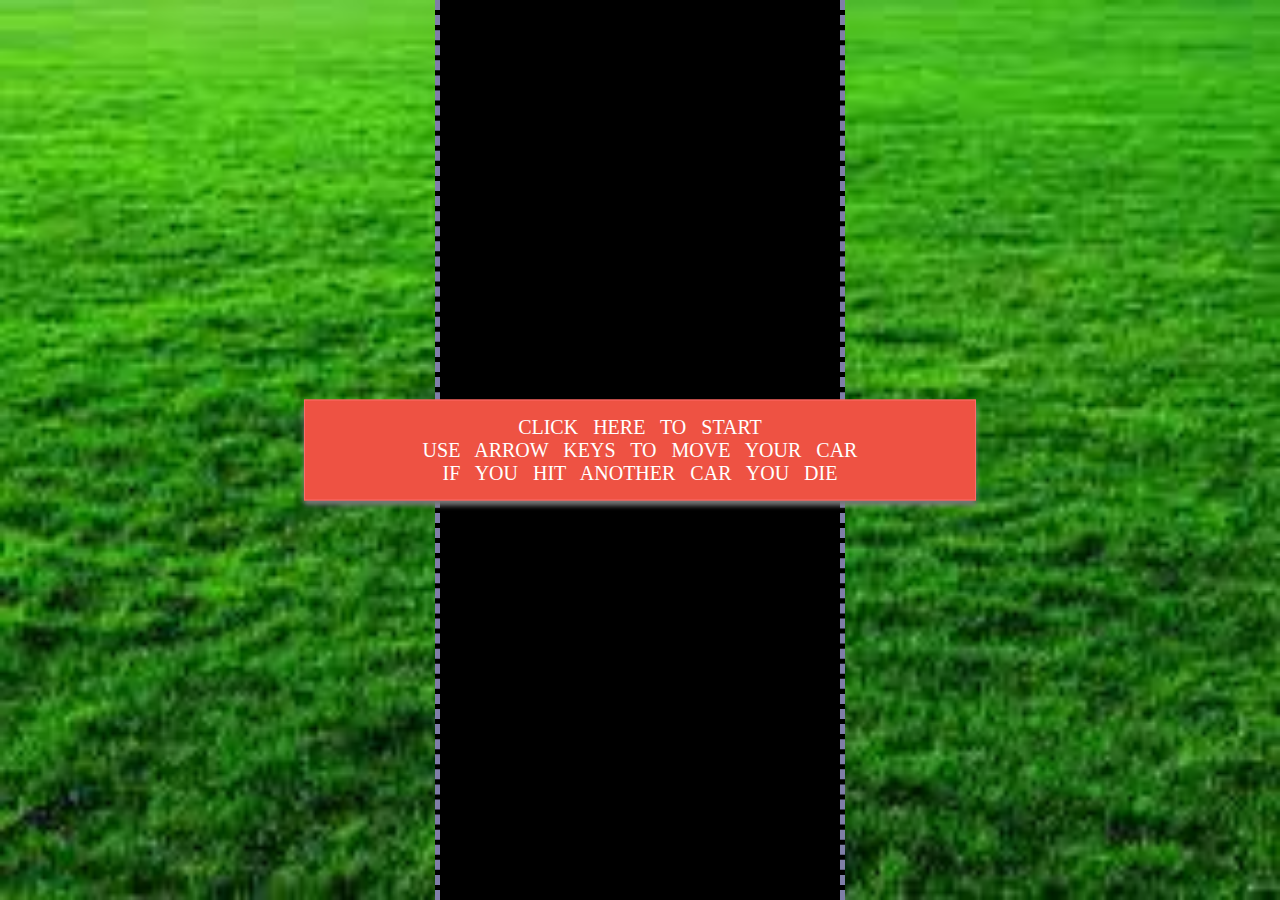
<file: index.html>
<!DOCTYPE html>
<html lang="en">
<head>
    <meta charset="UTF-8">
    <meta http-equiv="X-UA-Compatible" content="IE=edge">
    <meta name="viewport" content="width=device-width, initial-scale=1.0">
    <title>Document</title>
    <link rel="stylesheet" href="index.css">
    <link
    href="https://fonts.googleapis.com/css2?family=Josefin+Sans&display=swap"
    rel="stylesheet"
  />

</head>

<body>
    <div class = "carGame">
        <div class = "score"> </div>
        <div class = "startScreen" >

<p> click  here to start <br>
    
    use arrow keys to move your car <br>
if you hit another car you die 
</p>


        </div>
     
        <div class ="gameArea"> </div>
    </div>

    
    
    
    <script src = "index.js"> </script>
</body>
</html>
</file>
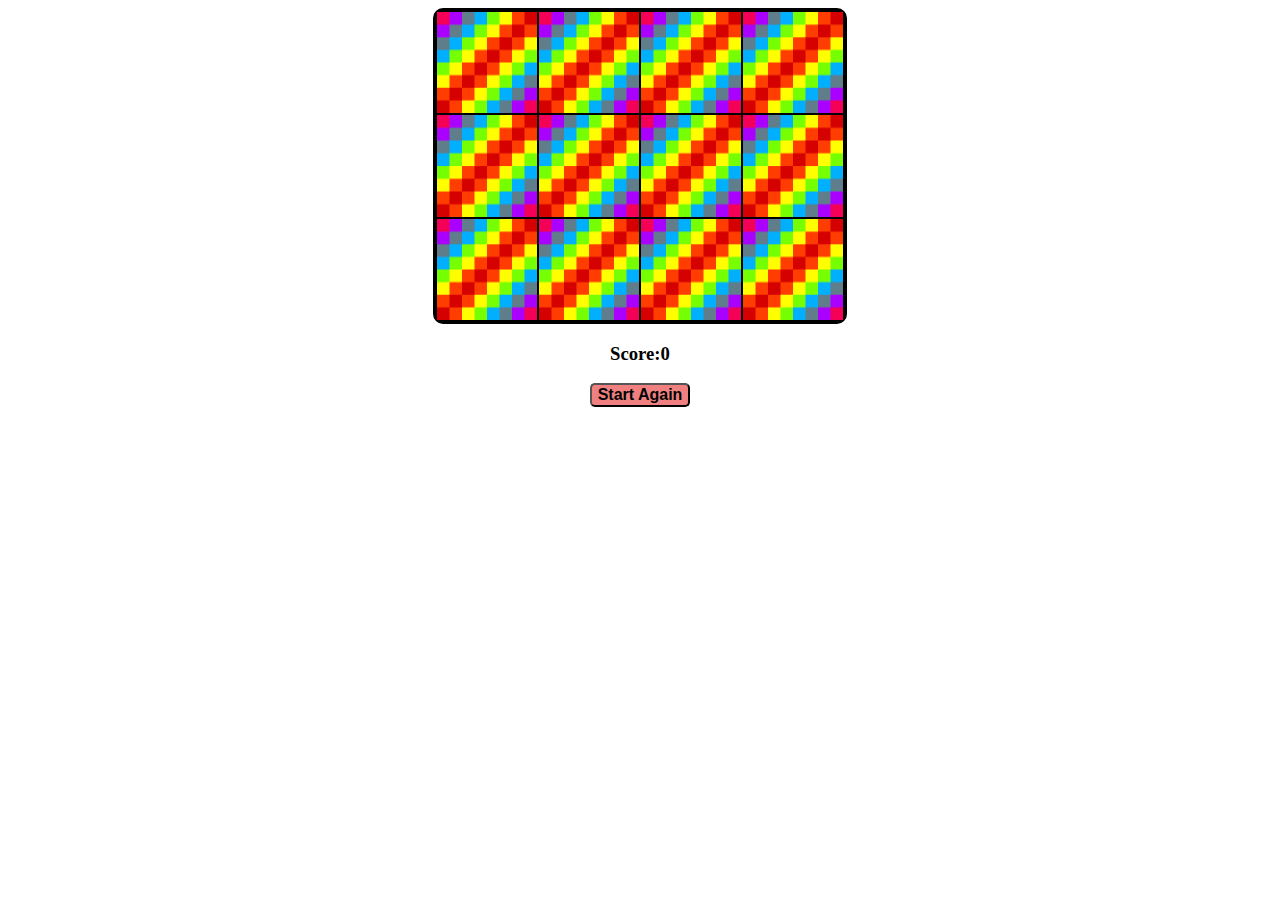
<file: memoryGame/index.html>
<!DOCTYPE html>
<html lang="en" dir="ltr">

<head>
  <meta charset="UTF-8">
  <title>Memory Game</title>
  <link rel="stylesheet" href="memory-game-style.css">
  </link>
  <script src="memory-game-script.js" charset="UTF-8"></script>
  
</head>

<body>
    <div class="grid">
    </div>
    <div class="score">

      <h3>Score:<span id="result"></span></h3>
    <div>
      <button  id = "button1"  onclick="generate()" >
        Start Again </button>   
    </div>
  </div>
</body>

</html>
</file>
<file: index.css>
*{
margin:0 ;
font-family:Georgia, 'Times New Roman', Times, serif ;
 
}

.carGame{
    width :100% ;
    height :100vh ;
    background-image: url("download.jpeg");
    background-repeat: no-repeat;
    background-size: 100% 100% ;
}
    
    .hide{
        display: none;
    }

    
    .enemy {
        width: 60px;
        height: 100px;
        /* background-color: blue; */
        position: absolute;

        bottom: 120px;
        content: url("IMG-2005.JPG");
        
      }

    .car {
        width: 60px;
        height: 100px;

        position: absolute;

        bottom: 120px;
        content: url("IMG-2006.JPG");
        
      }
      .gameArea {
        width: 400px;
        height: 100vh;
        background-color: black;
        margin: 0 auto;
        position: relative;
        border-left: 5px dashed rgb(127, 127, 168);
        border-right: 5px dashed rgb(127, 127, 168);
        
      }

      .lines {
        width: 10px;
        height: 100px;
        position: absolute;
        margin-left: 195px;
        background-color: white;
       
      }
      .score {
        position: absolute;
        top: 15px;
        left: 40px;
        width: 200px;
        /* height:60px ; */

        background-color: green;
        text-align: center;
        color: white;
        font-size: 2em;
        /* font-family: fantasy; */
        
      }

      .startScreen {
        position: absolute;
        background-color: #ee5243;
        left: 50%;
        top: 50%;
        transform: translate(-50%, -50%);
        color: white;
        z-index: 1;
        text-align: center;
        border: 1px solid #ff6b6b;
        padding: 15px;
        margin: auto;
        width: 50%;
        cursor: pointer;
        font-family: carfont;
        font-size: 20px;
        word-spacing: 10px;
        text-transform: uppercase;
        box-shadow: 0 5px 5px #777;

        /* justify-content: center; */
        
      }
</file>
<file: memoryGame/memory-game-style.css>
.grid {
    display: flex ;
    flex-wrap:  wrap; 
    height: 310px;
    width: 408px ;
  position: relative;
  top: 0 ; 
  left :0 ;
  right: 0px ;
  bottom: 0px ;
  margin: auto;
  border: 3px solid black ;
  border-radius: 10px ;
   
}

.score{
    text-align: center;

    }

.score #button1{
    background-color:lightcoral ;
    font-weight: 600;
    font-size: medium;
    border-radius: 5px ;
}
</file>
